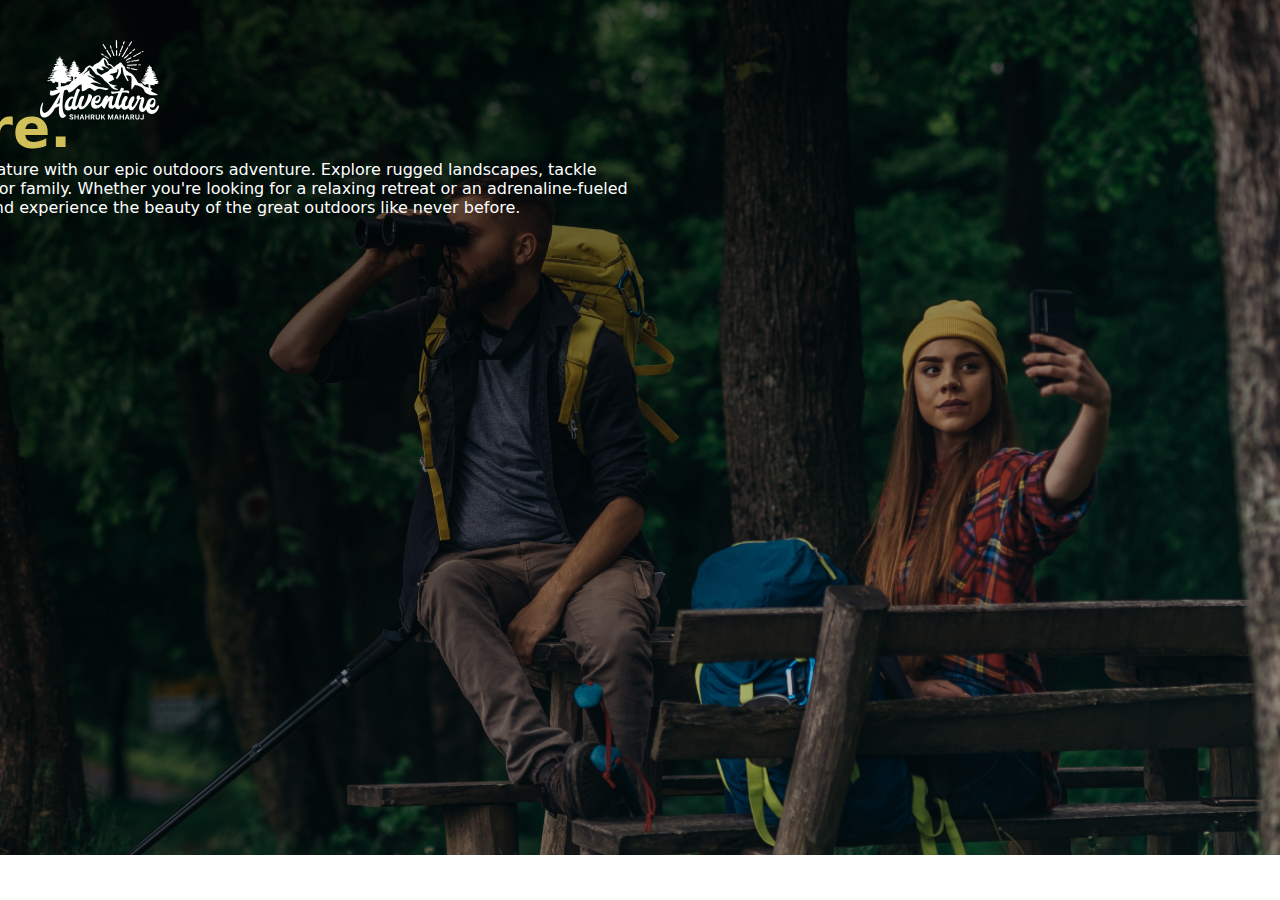
<file: advancedCss/index.html>
<!DOCTYPE html>
<html lang="en">
  <head>
    <meta charset="UTF-8" />
    <meta http-equiv="X-UA-Compatible" content="IE=edge" />
    <meta name="viewport" content="width=device-width, initial-scale=1.0" />
    <title>Adventure - Embark on an Epic Outdoors Adventure.</title>
    <link rel="shortcut icon" href="favicon.ico" type="image/x-icon" />
    <link rel="stylesheet" href="./assets/css/index.css" />
  </head>
  <body>
    <header class="header">
      <div class="logo-box">
        <img class="logo" src="./assets/img/logo.svg" alt="Adventure" />
        <div class="text-box">
          <h1 class="heading-primary">
            Embark on an Epic <br />
            <span class="heading-primary-brand">Outdoors Adventure.</span>
          </h1>
          <p>
            Escape the hustle and bustle of everyday life and immerse yourself
            in nature with our epic outdoors adventure. Explore rugged
            landscapes, tackle thrilling activities, and create unforgettable
            memories with your friends or family. Whether you're looking for a
            relaxing retreat or an adrenaline-fueled getaway, we have something
            for everyone. Book your adventure now and experience the beauty of
            the great outdoors like never before.
          </p>
        </div>
      </div>
      <div></div>
    </header>
  </body>
</html>
</file>
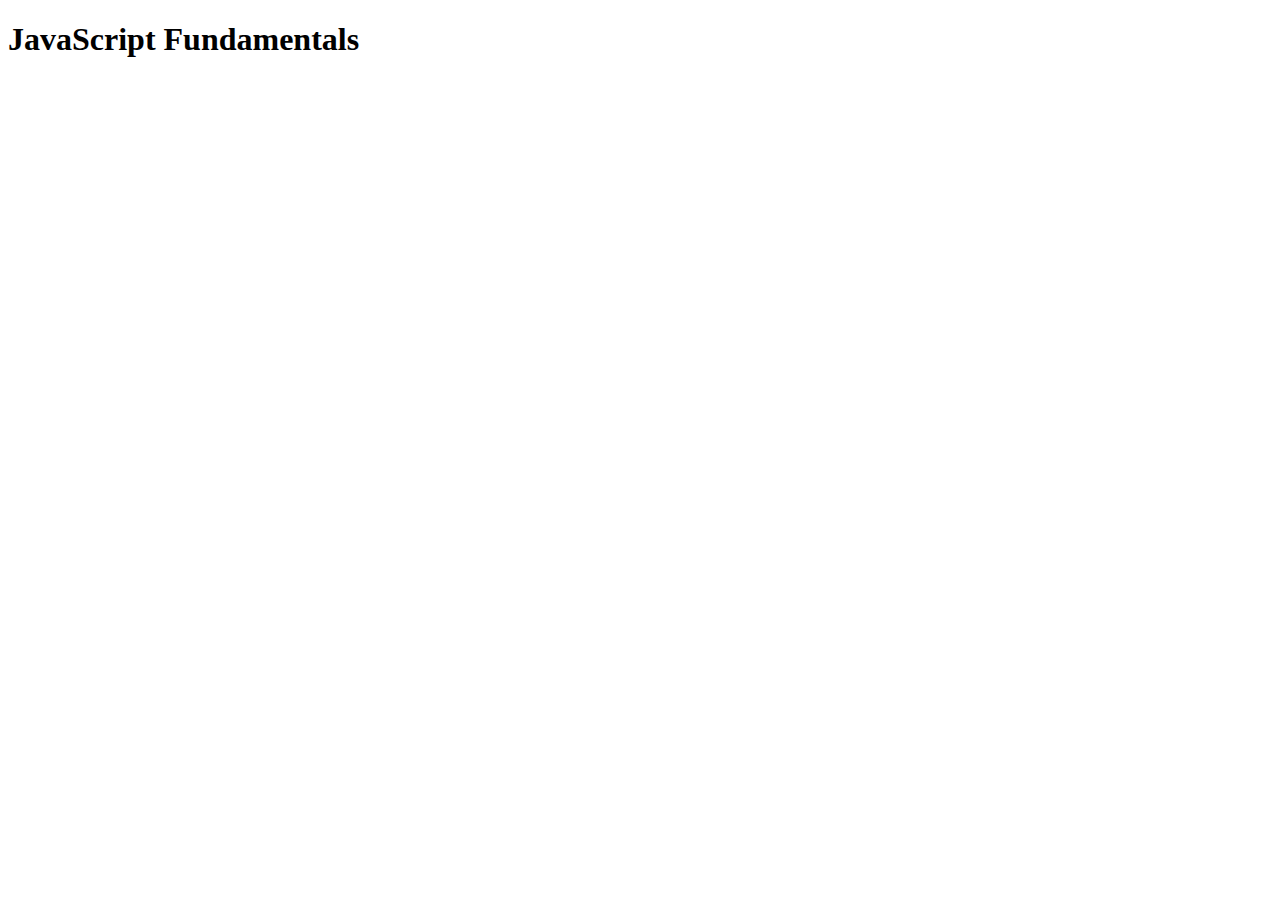
<file: advancedJS/index.html>
<!DOCTYPE html>
<html lang="en">
  <head>
    <meta charset="UTF-8" />
    <meta http-equiv="X-UA-Compatible" content="IE=edge" />
    <meta name="viewport" content="width=device-width, initial-scale=1.0" />
    <title>JavaScript Fundamentals - Part 1</title>
  </head>
  <body>
    <h1>JavaScript Fundamentals</h1>
    <script src="./script.js"></script>
  </body>
</html>
</file>
<file: advancedCss/assets/css/index.css>
/* 
COLORS:
	Brand: #D1C059;
	Dark: #0D1718;
	light: #ffffff;
	gredential: #fe5e63 + #fe9866;
*/

* {
  margin: 0;
  padding: 0;
  box-sizing: border-box;
  font-family: system-ui, -apple-system, BlinkMacSystemFont, "Segoe UI", Roboto,
    Oxygen, Ubuntu, Cantarell, "Open Sans", "Helvetica Neue", sans-serif;
  font-size: 16px;
  font-weight: 400;
}

.brand-color {
	color: #D1C059;
}

.header {
  color: #fff;
  height: 95vh;
  background-image: linear-gradient(
      to right bottom,
      rgba(0, 0, 0, 0.8),
      rgba(0, 0, 0, 0.01)
    ),
    url(../img/hero.jpg);
  background-size: cover;
  background-position: center center;
  position: relative;
}

.logo-box {
	position: absolute;
	top: 40px;
	left: 40px;
}

.logo {
	height: 80px;
}

.text-box {
	top: 50%;
	left: 50%;
	transform: translate(-50%, -50%);
}

.heading-primary {
	font-size: 55px;
	font-weight: 800;
}

.heading-primary-brand {
	font-size: 55px;
	font-weight: 800;
	color: #D1C059;
}
</file>
